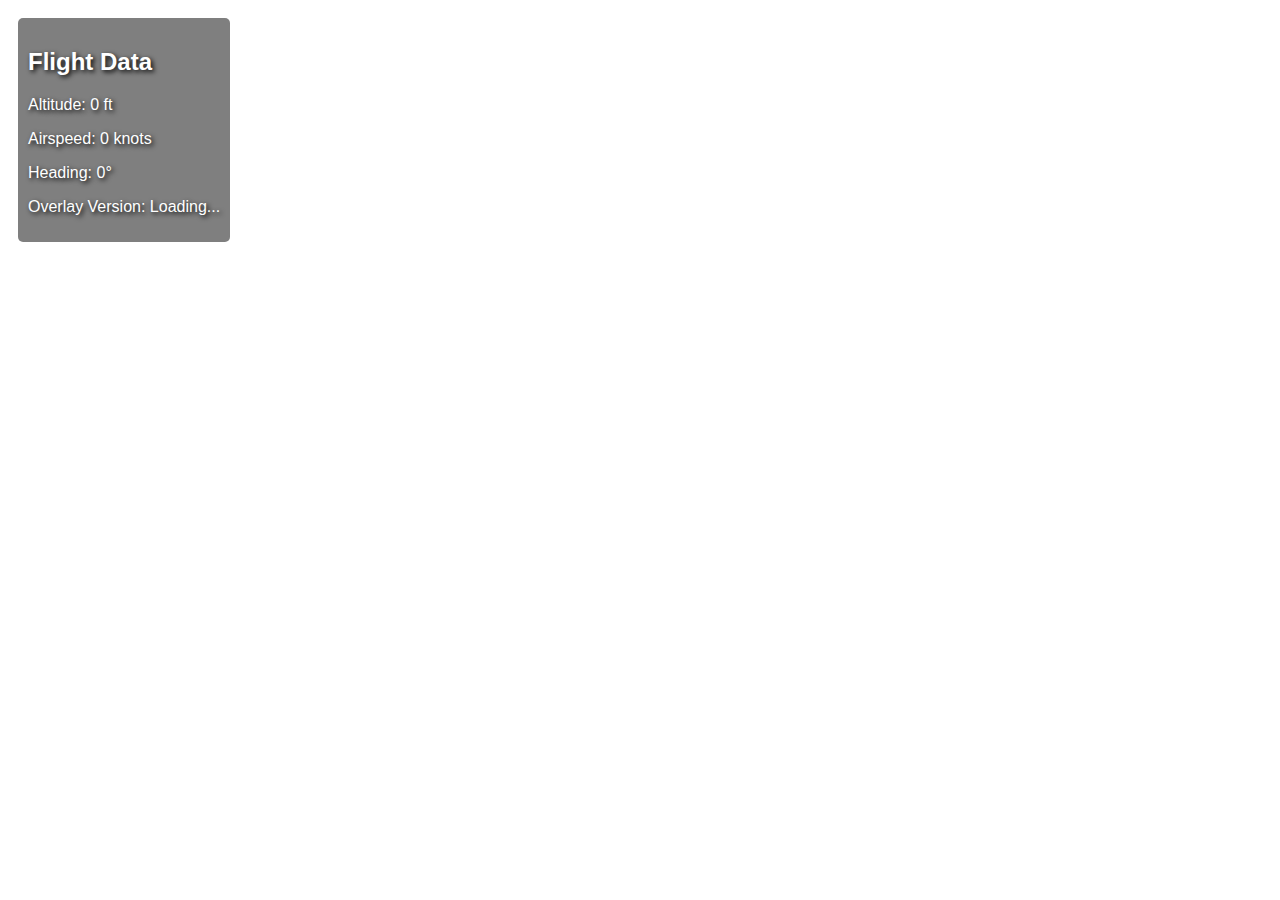
<file: index.html>
<!--
MSFS Live Stream Overlay
Version: 1.0.1
Changelog:
- 1.0.0: Initial release with altitude, airspeed, and heading display.
- 1.0.1: Set serverIP const -- may switch to .env file in the future.
-->

<!DOCTYPE html>
<html lang="en">
<head>
    <meta charset="UTF-8">
    <meta name="viewport" content="width=device-width, initial-scale=1.0">
    <title>MSFS Overlay</title>
    <style>
        body {
            font-family: Arial, sans-serif;
            color: white;
            background: transparent;
            text-shadow: 2px 2px 5px black;
            position: absolute;
            top: 10px;
            left: 10px;
        }
        .data-container {
            background: rgba(0, 0, 0, 0.5);
            padding: 10px;
            border-radius: 5px;
        }
    </style>
</head>
<body>
    <div class="data-container">
        <h2>Flight Data</h2>
        <p>Altitude: <span id="altitude">0</span> ft</p>
        <p>Airspeed: <span id="airspeed">0</span> knots</p>
        <p>Heading: <span id="heading">0</span>°</p>
        <p>Overlay Version: <span id="version">Loading...</span></p>
    </div>

    <script>
        const serverIP = "http://mgaming.local:5000";

        async function fetchData() {
            try {
                const response = await fetch(`${serverIP}/data`);
                const data = await response.json();
                
                document.getElementById('altitude').textContent = data.altitude.toFixed(2);
                document.getElementById('airspeed').textContent = data.airspeed.toFixed(2);
                document.getElementById('heading').textContent = data.heading.toFixed(2);
            } catch (error) {
                console.error("Error fetching flight data:", error);
            }
        }

        async function fetchVersion() {
            try {
                const response = await fetch(`${serverIP}/version`);
                const data = await response.json();
                document.getElementById('version').textContent = data.version;
            } catch (error) {
                console.error("Error fetching version info:", error);
            }
        }

        fetchVersion();
        setInterval(fetchData, 1000); // Update every second
    </script>
</body>
</html>
</file>
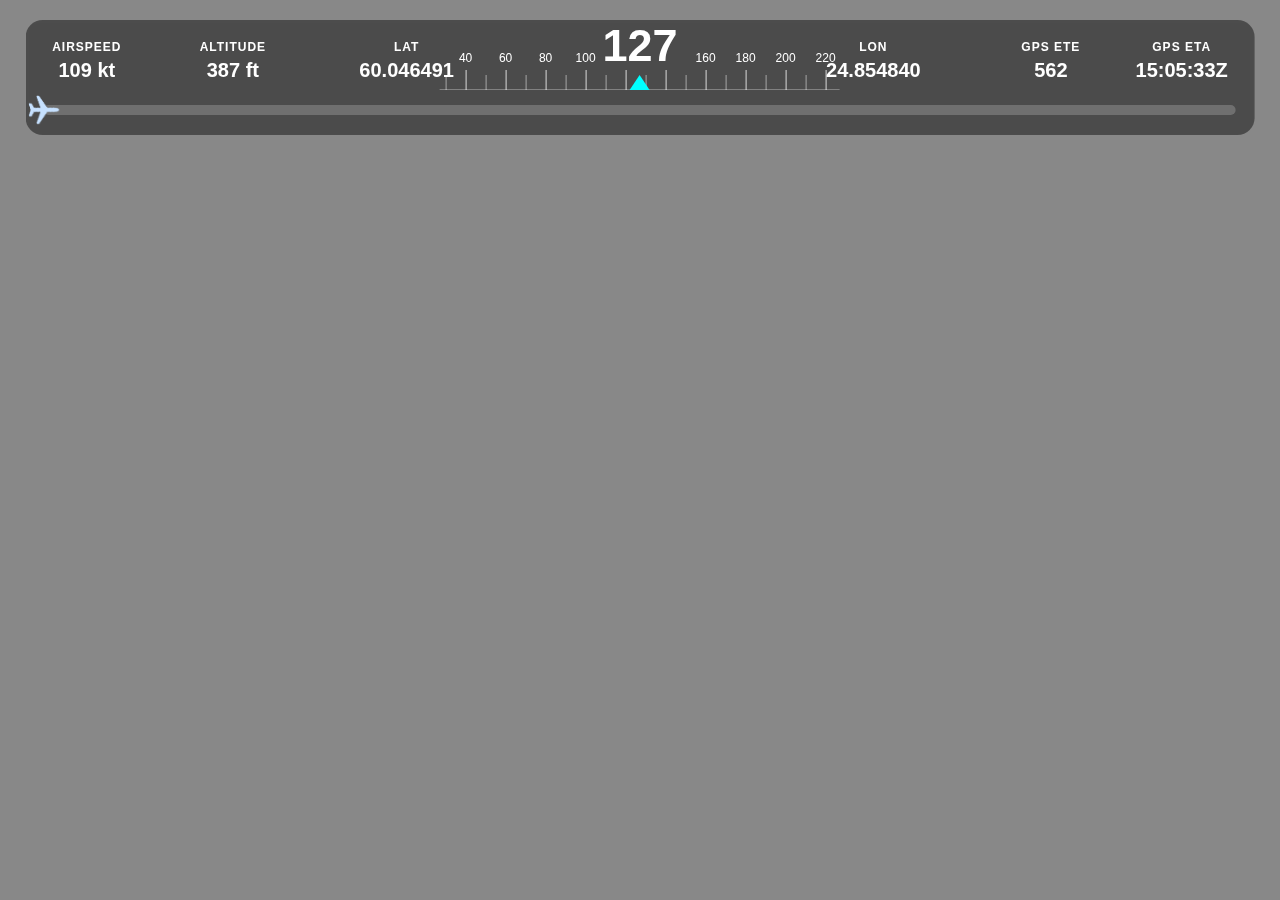
<file: static/index.html>
<!DOCTYPE html>
<html lang="en">
<head>
    <meta charset="UTF-8" />
    <meta name="viewport" content="width=device-width, initial-scale=1.0"/>
    <title>MSFS Overlay</title>
<style>
        body {
                margin: 0;
                padding: 0;
                overflow: hidden;
                font-family: 'Segoe UI', sans-serif;
                color: #fff;
                background: #888;
        }
        .overlay {
                position: fixed;
                top: 20px;
                left: 50%;
                transform: translateX(-50%);
                width: 96%;
                height: 115px;
                border-radius: 17px;
                overflow: hidden;
                z-index: 1000;
        }
        .overlay::before {
                content: "";
                position: absolute;
                top: -20px;
                left: -20px;
                width: calc(100% + 40px);
                height: calc(100% + 40px);
                background: rgba(50, 50, 50, 0.7);
                filter: blur(10px);
                z-index: -1;
                border: 1px solid rgba(255, 255, 255, 0.3);
                border-radius: 17px;
        }
        .container {
                display: flex;
                flex-direction: column;
                width: 100%;
                height: 100%;
                box-sizing: border-box;
                position: relative;
                z-index: 1; 
        }
        .top-row {
                display: flex;
                justify-content: space-between;
                align-items: center;
                height: 50px;
                margin-top: 10px;
                position: relative;
        }
        .top-row {
                position: relative;
                height: 50px;
                margin-top: 10px;
                width: 100%;
        }
        .data-block {
                position: absolute;
                margin: 0 2px;
                margin-top: 10px !important;
                width: auto;
                top: 0;
        }
        .top-row .data-block:nth-child(1) { left: 2%; }
        .top-row .data-block:nth-child(2) { left: 14%; }
        .top-row .data-block:nth-child(3) { left: 27%; }
        .top-row .data-block:nth-child(5) { right: 27%; }
        .top-row .data-block:nth-child(6) { right: 14%; }
        .top-row .data-block:nth-child(7) { right: 2%; }
        
        .data-block h3 {
                margin: 0;
                font-size: 12px;
                letter-spacing: 1px;
                text-transform: uppercase;
                text-align: center;
        }
        .data-block p {
                margin: 5px 0 0;
                font-size: 20px;
                font-weight: bold;
                text-align: center;
        }
        .heading-tape-container {
                position: absolute;
                width: 400px;
                height: 80px;
                overflow: hidden;
                border-radius: 0px;
                z-index: 5;
                left: 50%;
                transform: translateX(-50%);
                top: 0;
                margin-top: -20px;
        }
        .heading-center-value {
                position: absolute;
                top: 45%;
                left: 50%;
                transform: translate(-50%, -50%);
                font-size: 45px;
                font-weight: bold;
                color: #fff;
                z-index: 6;
        }
        .heading-tape {
                position: absolute;
                bottom: 0;
                left: 0;
                right: 0;
                height: 40px;
                white-space: nowrap;
                will-change: transform;
                transition: transform 0.2s ease-out;
        }
        .tick {
                position: absolute;
                bottom: 0;
                width: 1.1px;
                height: 15px;
                background: rgba(255, 255, 255, 0.5);
        }
        .tick.major {
                height: 20px;
                background: rgba(255, 255, 255, 0.8);
        }
        .tick-label {
                position: absolute;
                bottom: 25px;
                transform: translateX(-50%);
                font-size: 12px;
                color: #fff;
                white-space: nowrap;
        }
        .tick-label.hide {
                opacity: 0;
        }
        .heading-bug {
                position: absolute;
                bottom: 0px;
                left: 50%;
                transform: translateX(-50%);
                width: 0;
                height: 0;
                border-left: 10px solid transparent;
                border-right: 10px solid transparent;
                border-bottom: 15px solid #00FFFF;
                z-index: 6;
        }
        .heading-tape-container::after {
                content: "";
                position: absolute;
                bottom: 0;
                left: 0;
                width: 100%;
                height: 1px;
                background: rgba(255, 255, 255, 0.3);
                
        }
        .heading-tape-container::before {
                content: "";
                position: absolute;
                top: 0;
                left: 0;
                width: 100%;
                height: 1px;
        }
        .bottom-row {
                flex: 0 0 auto;
                display: flex;
                flex-direction: column;
                align-items: center;
                justify-content: center;
                
        }
        .progress-container {
                position: relative;
                width: 97%;
                height: 30px;
                margin-top: 40px;
        }
        .progress-bar {
                width: 100%;
                height: 10px;
                background: rgba(255,255,255,0.2);
                border-radius: 5px;
                overflow: hidden;
        }
        .progress-fill {
                width: 0%;
                height: 100%;
                background: #00FFFF;
                transition: width 0.25s linear;
        }
        .aircraft {
            position: absolute;
            top: -10px;
            height: 30px;
            transform: translateX(-50%);
            filter: brightness(0) invert(1) sepia(100%) saturate(10000%) hue-rotate(175deg);
            /* this makes the aircraft png image cyan - can delete if not wanted */
        }

</style>
</head>
<body>
  <div class="overlay">
    <div class="container">
      <div class="top-row">
        <div class="data-block">
          <h3>Airspeed</h3>
          <p><span id="airspeed">109</span> kt</p>
        </div>
        <div class="data-block">
          <h3>Altitude</h3>
          <p><span id="altitude">387</span> ft</p>
        </div>
        <div class="data-block">
          <h3>Lat</h3>
          <p><span id="latitude">60.046491</span></p>
        </div>
        <div class="heading-tape-container">
          <div class="heading-center-value" id="headingCenterValue">0</div>
          <div class="heading-tape" id="headingTape"></div>
          <div class="heading-bug"></div>
        </div>
        <div class="data-block">
          <h3>Lon</h3>
          <p><span id="longitude">24.854840</span></p>
        </div>
        <div class="data-block">
          <h3>GPS ETE</h3>
          <p><span id="gps_ete">562</span></p>
        </div>
        <div class="data-block">
          <h3>GPS ETA</h3>
          <p><span id="gps_eta">15:05:33Z</span></p>
        </div>
      </div>
      <div class="bottom-row">
        <div class="progress-container">
          <div class="progress-bar">
            <div class="progress-fill" id="progressFill"></div>
          </div>
          <img src="images/aircraft.png" alt="Aircraft" class="aircraft" id="aircraftIcon">
        </div>
      </div>
    </div>
  </div>
  
  <script>
    const serverIP = "http://localhost:5000"; // Change this to your server IP if needed
    let maxETE = null;
    const headingTape = document.getElementById('headingTape');
    const headingCenterValue = document.getElementById('headingCenterValue');
    let currentHeading = 127; 
    
    
    const PIXELS_PER_DEGREE = 2;      // Each degree is 2 pixels
    const CONTAINER_WIDTH = 400;      // Width of heading tape container
    const CENTER_OFFSET = CONTAINER_WIDTH / 2;  // Center point
    const VISIBLE_RANGE = 180;        // Degrees visible (+/- 90 from center)
    const TICK_SPACING = 10;          // Degrees between each tick
    const MAJOR_TICK_INTERVAL = 20;   // Show labels every 20 degrees
    const HIDE_LABEL_RANGE = 25;      // Hide labels within ±25 degrees of current heading
    
 
    function initHeadingTape() {
      headingTape.innerHTML = '';
      
   
      for (let deg = -VISIBLE_RANGE; deg <= VISIBLE_RANGE + 360; deg += TICK_SPACING) {
        const normalizedDeg = ((deg % 360) + 360) % 360;
        
        const tick = document.createElement('div');
        tick.classList.add('tick');
        
        const tickPosition = CENTER_OFFSET + (deg * PIXELS_PER_DEGREE);
        tick.style.left = `${tickPosition}px`;
        
        if (normalizedDeg % MAJOR_TICK_INTERVAL === 0) {
          tick.classList.add('major');
          
          const label = document.createElement('div');
          label.classList.add('tick-label');
          label.setAttribute('data-heading', normalizedDeg);
          label.textContent = normalizedDeg;
          label.style.left = `${tickPosition}px`;
          
          headingTape.appendChild(label);
        }
        
        headingTape.appendChild(tick);
      }
    }
    
    function updateLabelVisibility(heading) {
      const normalizedHeading = ((heading % 360) + 360) % 360;
      
      const labels = headingTape.querySelectorAll('.tick-label');
      
      labels.forEach(label => {
        const labelHeading = parseInt(label.getAttribute('data-heading'));
        
        let distance = Math.abs(normalizedHeading - labelHeading);
        if (distance > 180) {
          distance = 360 - distance;
        }
        
        if (distance <= HIDE_LABEL_RANGE) {
          label.classList.add('hide');
        } else {
          label.classList.remove('hide');
        }
      });
    }
    
    function updateHeadingTape(heading) {
      const normalizedHeading = ((heading % 360) + 360) % 360;
      
      headingCenterValue.textContent = Math.round(normalizedHeading);
      
      const position = -1 * normalizedHeading * PIXELS_PER_DEGREE;
      
      headingTape.style.transform = `translateX(${position}px)`;
      
      updateLabelVisibility(normalizedHeading);
    }
    
    function updateFlightData() {
      fetch(`${serverIP}/data`)
        .then(response => response.json())
        .then(data => {
          document.getElementById("airspeed").textContent = data.airspeed.toFixed(0);
          document.getElementById("altitude").textContent = data.altitude.toFixed(0);
          document.getElementById("latitude").textContent = data.latitude.toFixed(6);
          document.getElementById("longitude").textContent = data.longitude.toFixed(6);
          
          const eteSeconds = data.gps_ete;
          const hours = Math.floor(eteSeconds / 3600);
          const minutes = Math.floor((eteSeconds % 3600) / 60);
          const seconds = Math.floor(eteSeconds % 60);
          const formattedETE = `${hours}h ${minutes}m ${seconds}s`;
          document.getElementById("gps_ete").textContent = formattedETE;
          
          document.getElementById("gps_eta").textContent = data.gps_eta;
          
          const headingDegrees = data.heading * (180 / Math.PI) - 10;
          currentHeading = headingDegrees;
          updateHeadingTape(currentHeading);
          
          const currentETE = data.gps_ete;
          if (maxETE === null) {
            maxETE = currentETE;
          }
          if (currentETE > maxETE) {
            maxETE = currentETE;
          }
          const ratio = (maxETE - currentETE) / maxETE;
          const progressPercent = Math.min(Math.max(ratio * 100, 0), 100);
          document.getElementById('progressFill').style.width = progressPercent + '%';
          document.getElementById('aircraftIcon').style.left = progressPercent + '%';
        })
        .catch(error => {
          console.error("Error fetching data:", error);
          currentHeading = (currentHeading + 0.2) % 360;
          updateHeadingTape(currentHeading);
        });
    }
    
    initHeadingTape();
    updateHeadingTape(currentHeading);
    
    setInterval(updateFlightData, 1000); 
  </script>
</body>
</html>
</file>
